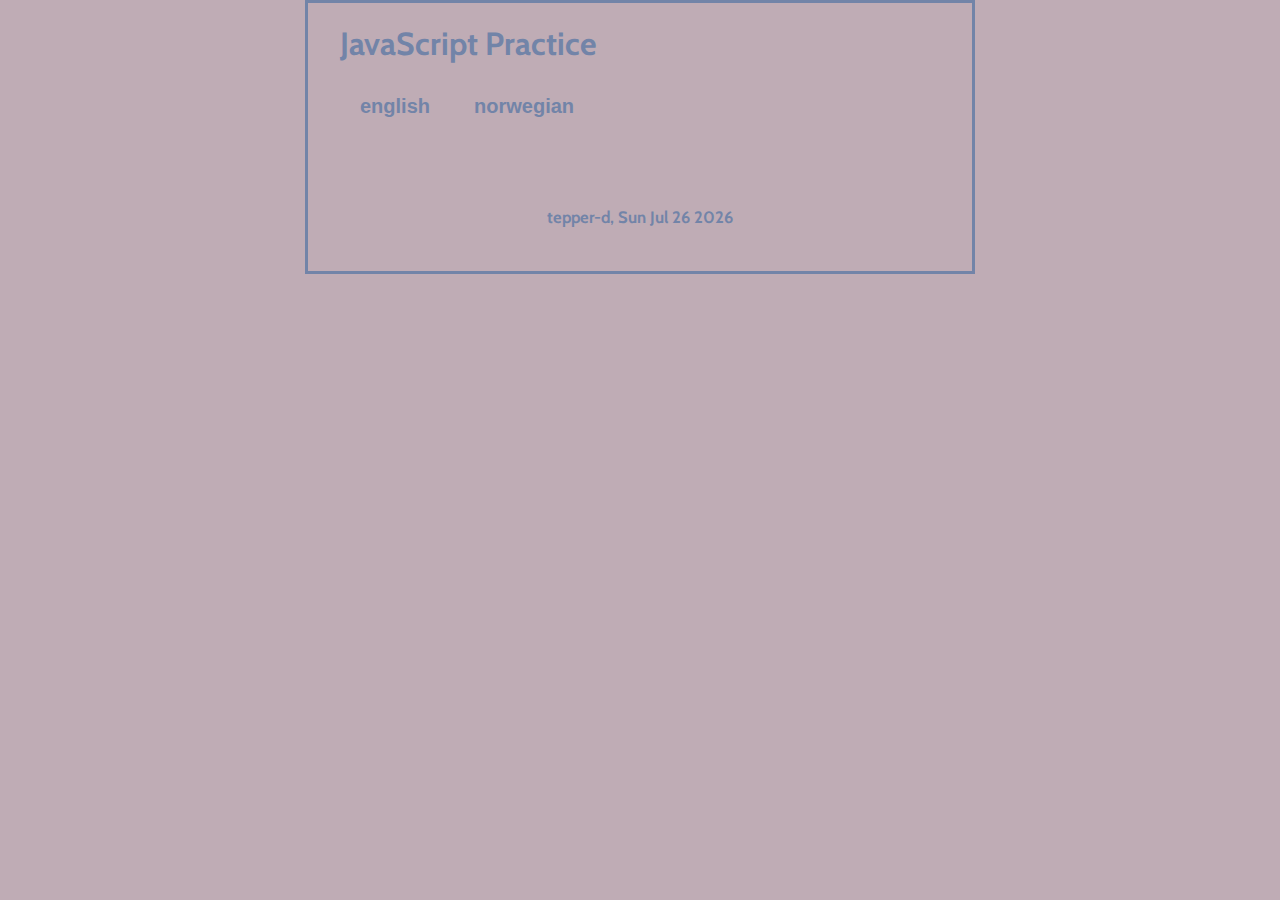
<file: index.html>
<!-----------------------------------------------------------
CIS 124: Introduction to JavaScript
JS Practice Assignment
Dominique Tepper, 10DEC2022
------------------------------------------------------------>

<!DOCTYPE html>
<html>
<head>
    <meta charset="UTF-8">
    <meta name="viewport" content="width=device-width, initial-scale=1">
    <title>JS Practice</title>
    <link rel="stylesheet" href="js_practice.css">
    <link href="https://fonts.googleapis.com/css2?family=Cabin&display=swap" rel="stylesheet">
</head>
<body>
    <main>
        <div>
        <h1>JavaScript Practice</h1>

        <!-- language select. Tepper, 10DEC2022 -->
        <div>
            <button id="english"></button>
            <button id="norsk"></button>
        </div>

        <div class="message-container"></div>

        <!-- form 'loads'. Tepper, 10DEC2022  -->
        <div id="pics-el">
            <form name="picsForm" action="javascript:showPhoto()">
                <div id="dropdown"></div>
                <div id="radio"></div>
                <div id="textbox"></div>
                <div id="checkbox"></div>
                <div id="button"></div>
            </form>
        </div>

        <!-- img container. Tepper, 10DEC2022  -->
        <div id="photo-el">

        </div>
        
    </main>
    <!-- Footer. Dominique Tepper, 30NOV2022 ------------------>
    <footer>
        <div>
            <h5 id="footer-el"></h5>
        </div>
    </footer>
    <script src="js_practice.js"></script>   
</body>

</html>
</file>
<file: js_practice.css>
/*
CIS 124: Introduction to JavaScript
JS Practice Assignment
    1. DOM Manipulation (read/write to the DOM)
        [] a. read
        [] b. write
    2. TEXTBOXES
        [] a. read
        [] b. write
        [] c. create
    3. SELECT BOX
        [] a. read
        [] b. write
        [] c. create
    4. RADIO BUTTONS
        [] a. read
        [] b. write
        [] c. create
    5. CHECKBOXES
        [] a. read
        [] b. write
        [] c. create
    6. Create a Form and complete Forms validation (strings, characters or numbers or date validations)
    7. Create a Form using browser validations
Dominique Tepper, 10DEC2022 */

body {
    font-family: 'Cabin', sans-serif;
    color: #0D2C54;
    background-color: #BFACB5;
    margin: 0 auto;
    width: 600px;
    border: 3px solid #7284A8;
    padding: 0 2em 1em;
}

h1, h2, h3 {
    color: #7284A8;
}

p {
    text-align: center;
}

div {
    margin-bottom: 1em;
}

label {
    display: inline-block;
    width: 10em;
	text-align: right;
	margin-right: 0.5em;
}

#season-img {
    width: 500px;
    border-radius: 10%;
    margin: 10px;
}

#english, #norsk {
    background: #BFACB5;
    color: #7284A8;
    padding: 10px 20px;
    border: none;
    font-weight: bold;
    font-size: 20px;
}

#show-btn-active, #src-btn {
    background: #7284A8;
    color: #BFACB5;
    padding: 10px 20px;
    border: none;
    font-weight: bold;
    font-size: 20px;
}

#english:hover, #norsk:hover {
    background: #7284A8;
    color: #A9B3CE;
}

#show-btn-active:hover, #src-btn:hover {
    background: #474954;
    color: #7284A8;
}

#src-btn a {
    text-decoration: none;
    text-align: center;
}

#src-btn a:visited, a:link:active, a:link, a:visited:active {
    text-decoration: none;
    text-align: center;
    color: #474954;
}

#src-btn a:visited:hover, a:link:active:hover, a:link:hover, a:visited:active:hover {
    text-decoration: none;
    text-align: center;
    color: #7284A8;
}

#src-btn a:visited:hover, a:link:active:hover, a:link:hover, a:visited:active:hover {
    text-decoration: none;
    text-align: center;
    color: #7284A8;
    background: #7284A8;
    color: #A9B3CE;
}

#show-btn {
    background: #BFACB5;
    margin: none;
    padding:none;
    text-align: center;
    border: none;
}


footer {
    font-family: 'Cabin', sans-serif;
    font-display: block;
    font-size: 20px;
    text-align: center;
    color: #7284A8;
    padding: 0.5px 0;
}







/*
A9B3CE Wild Blue Yonder
7284A8 Shadow Blue
474954 Dark Liver
*/

/* DROPDOWN LANGUAGE MENU. Tepper, 10DEC2022 */
/* .languages {
    background-color: #BFACB5;
    color: #4F7CAC;
    padding: 16px;
    font-size: 50px;
    border: none;
}
  
.dropdown {
    position: relative;
    display: inline-block;
}
  
.dropdown-content {
    display: none;
    position: absolute;
    background-color: #7284A8;
    min-width: 160px;
    box-shadow: 0px 8px 16px 0px rgba(0,0,0,0.2);
    z-index: 1;
}
  
.dropdown-content a {
    color: black;
    padding: 12px 16px;
    text-decoration: none;
    display: block;
}
  
.dropdown-content a:hover {
    background-color: #ddd;
}
  
.dropdown:hover .dropdown-content {
    display: block;
}
  
.dropdown:hover .dropbtn {
    background-color: #3e8e41;
} */
</file>
